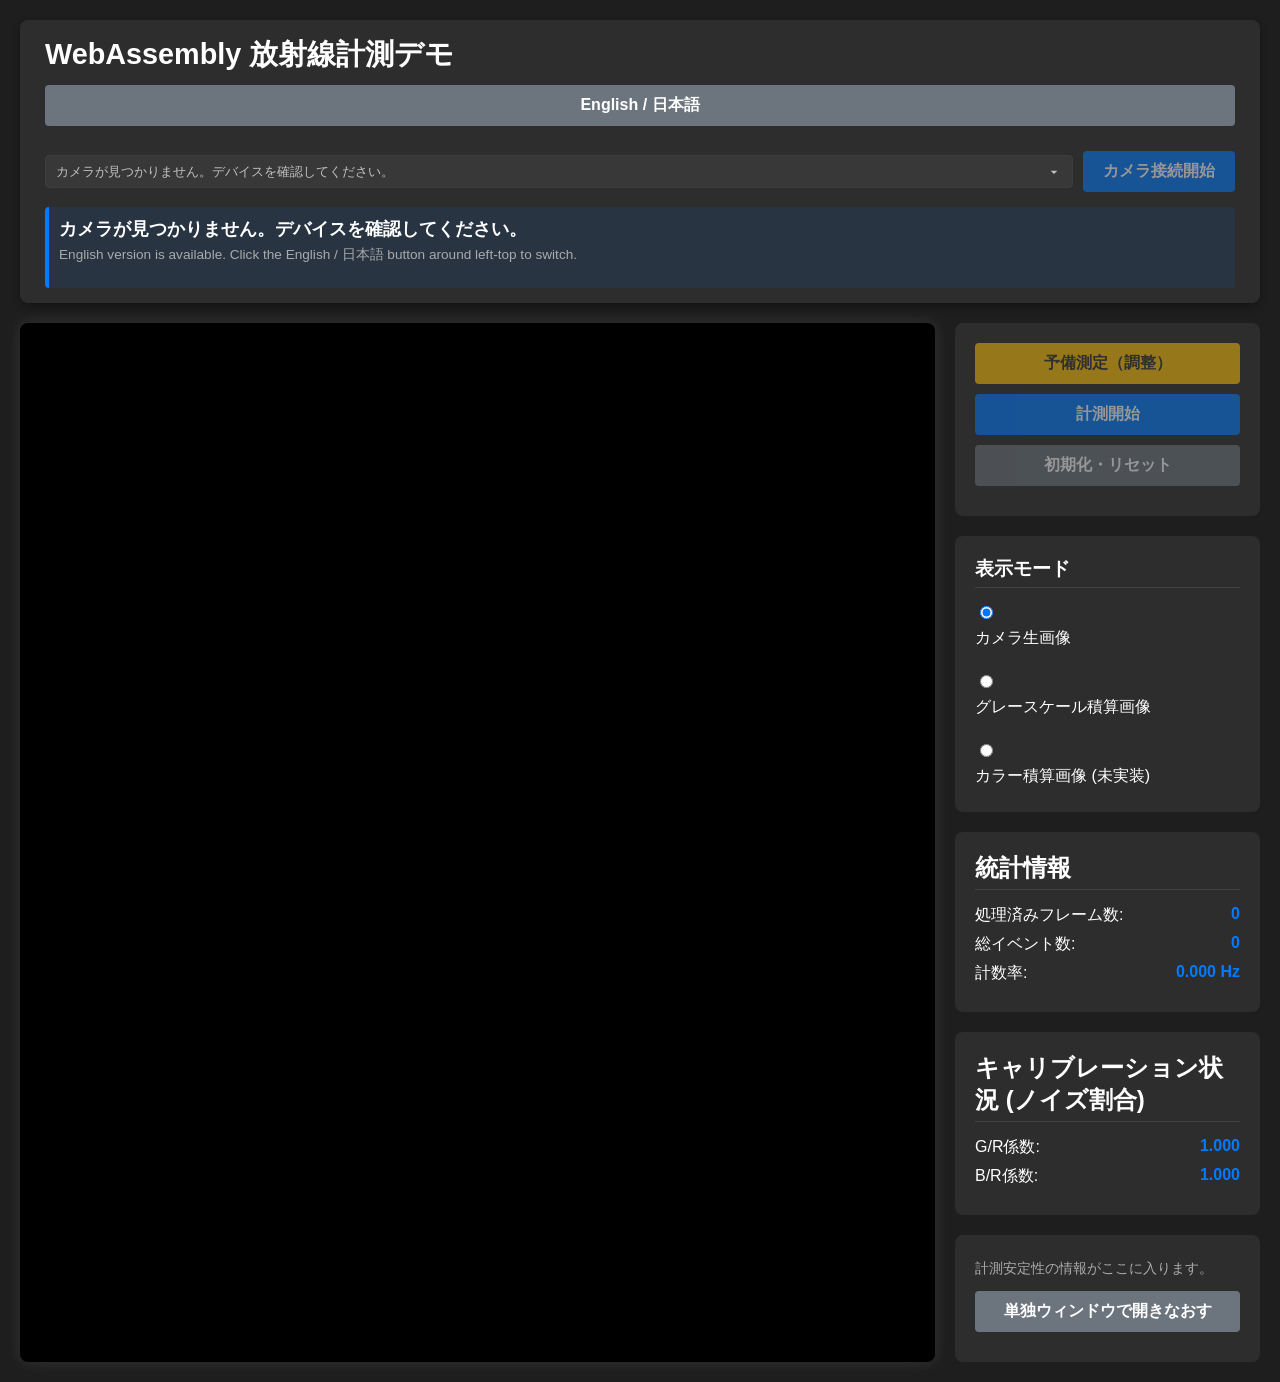
<file: index.html>
<!DOCTYPE html>
<html lang="ja">
<head>
    <meta charset="UTF-8">
    <meta name="viewport" content="width=device-width, initial-scale=1.0">
    <title>TERAMAS-CC てらますしーしー</title>
    <link rel="stylesheet" href="style.css">
</head>
<body>
    <div class="container">
        <header class="header">
            <h1 id="main-header">WebAssembly 放射線計測デモ</h1>
            <div class="controls-top">
                <button id="lang-button" class="btn btn-secondary">English / 日本語</button>
            </div>

            <div class="camera-selection">
                <select id="camera-select" disabled></select>
                <button id="connect-camera-button" class="btn btn-primary">カメラ接続開始</button>
            </div>
            
            <div class="status-box">
                <p id="status-message" class="status-initial-ready">カメラ接続を待機しています。</p>
                <p class="status-hint" id="status-hint-lang">English version is available. Click the English / 日本語 button around left-top to switch.</p>
            </div>
        </header>

        <main class="main-content">
            <div class="display-area">
                <video id="camera-feed" playsinline autoplay muted></video>
                <canvas id="display-canvas" style="display: none;"></canvas>
            </div>
            
            <div class="right-panel">
                <div class="measurement-controls">
                    <button id="preliminary-button" class="btn btn-action" disabled>予備測定（調整）</button>
                    <button id="start-button" class="btn btn-primary" disabled>計測開始</button>
                    <button id="reset-button" class="btn btn-secondary" disabled>初期化・リセット</button>
                </div>

                <div class="view-mode-selector">
                    <h3>表示モード</h3>
                    <div class="radio-group">
                        <input type="radio" id="mode-live" name="view-mode" value="REALTIME" checked>
                        <label for="mode-live" id="mode-live-label">カメラ生画像</label><br>

                        <input type="radio" id="mode-grayscale" name="view-mode" value="GRAYSCALE">
                        <label for="mode-grayscale" id="mode-grayscale-label">グレースケール積算画像</label><br>
                        
                        <input type="radio" id="mode-color" name="view-mode" value="COLOR">
                        <label for="mode-color" id="mode-color-label">カラー積算画像 (未実装)</label>
                    </div>
                </div>

                <div class="statistics">
                    <h2>統計情報</h2>
                    <p><span id="frame-label">処理済みフレーム数:</span> <span id="frame-count">0</span></p>
                    <p><span id="event-label">総イベント数:</span> <span id="event-count">0</span></p>
                    <p><span id="rate-label">計数率:</span> <span id="rate-value">0.000 Hz</span></p>
                </div>

                <div class="calibration-info">
                    <h2 id="header-calib">キャリブレーション状況 (ノイズ割合)</h2>
                    <p><span id="factor-gr-label">G/R係数:</span> <span id="factor-gr-value">1.000</span></p>
                    <p><span id="factor-br-label">B/R係数:</span> <span id="factor-br-value">1.000</span></p>
                </div>
                
                <div class="utility-controls">
                    <p class="status-hint">計測安定性の情報がここに入ります。</p>
                    <button id="dedicated-window-button" class="btn btn-secondary">単独ウィンドウで開きなおす</button>
                </div>
            </div>
        </main>
    </div>

    <script src="teramas-cc.js"></script>
    <script>
        window.goatcounter = {
            path: function(p) { return 'TERAMAS-CC' }
        };
    </script>
    <script data-goatcounter="https://sorano-akari-academy.goatcounter.com/count"
            async src="//gc.zgo.at/count.js"></script>
</body>
</html>
</file>
<file: style.css>
/* style.css (Dark Mode) */

:root {
    --color-background: #1e1e1e;
    --color-surface: #2d2d2d;
    --color-text: #ffffff;
    --color-text-secondary: #aaaaaa;
    --color-primary: #007bff; /* Start Button Blue */
    --color-action: #ffc107; /* Preliminary Button Yellow */
    --color-secondary: #6c757d; /* Reset Button Gray */
    --color-status-success: #28a745;
    --color-status-warning: #ff8c00;
}

body {
    font-family: -apple-system, BlinkMacSystemFont, "Segoe UI", Roboto, "Helvetica Neue", Arial, sans-serif;
    background-color: var(--color-background);
    color: var(--color-text);
    margin: 0;
    padding: 20px;
    display: flex;
    justify-content: center;
    min-height: 100vh;
}

.container {
    display: flex;
    flex-direction: column;
    width: 100%;
    max-width: 1400px;
    gap: 20px;
}

/* ヘッダーとステータス */
.header {
    background-color: var(--color-surface);
    padding: 15px 25px;
    border-radius: 8px;
    box-shadow: 0 4px 8px rgba(0, 0, 0, 0.3);
}

.controls-top {
    display: flex;
    justify-content: flex-end;
}

h1 {
    margin: 0 0 10px 0;
    font-size: 1.8em;
    color: var(--color-text);
}

.status-box {
    margin-top: 10px;
    padding: 10px;
    border-radius: 4px;
    background-color: rgba(0, 123, 255, 0.1); /* Primary color slight background */
    border-left: 4px solid var(--color-primary);
}

#status-message {
    margin: 0;
    font-size: 1.1em;
    font-weight: bold;
}

.status-hint {
    margin-top: 5px;
    font-size: 0.85em;
    color: var(--color-text-secondary);
}

/* メインコンテンツレイアウト */
.main-content {
    display: flex;
    gap: 20px;
    flex-grow: 1;
}

.display-area {
    flex: 3; /* カメラ/キャンバス領域を広く */
    background-color: #000;
    border-radius: 8px;
    overflow: hidden;
    position: relative;
    box-shadow: 0 0 15px rgba(255, 255, 255, 0.1);
}

#camera-feed, #display-canvas {
    width: 100%;
    height: auto;
    display: block;
}

.right-panel {
    flex: 1; /* コントロールパネルを右側に */
    display: flex;
    flex-direction: column;
    gap: 20px;
}

/* コントロールと情報パネル */
.measurement-controls, .statistics, .calibration-info, .view-mode-selector, .utility-controls {
    background-color: var(--color-surface);
    padding: 20px;
    border-radius: 8px;
}

h2, h3 {
    margin-top: 0;
    color: var(--color-text);
    border-bottom: 1px solid #444;
    padding-bottom: 5px;
    margin-bottom: 15px;
}

/* ボタン */
.btn {
    padding: 10px 15px;
    border: none;
    border-radius: 4px;
    cursor: pointer;
    font-size: 1em;
    font-weight: bold;
    transition: background-color 0.2s, opacity 0.2s;
    width: 100%;
    margin-bottom: 10px;
}

.btn-primary {
    background-color: var(--color-primary);
    color: var(--color-text);
}

.btn-action {
    background-color: var(--color-action);
    color: #333; /* Dark text for yellow */
}

.btn-secondary {
    background-color: var(--color-secondary);
    color: var(--color-text);
}

.btn:disabled {
    opacity: 0.5;
    cursor: not-allowed;
}

.measurement-controls button {
    margin-bottom: 10px;
}

/* 統計情報 */
.statistics p, .calibration-info p {
    display: flex;
    justify-content: space-between;
    margin: 8px 0;
}

.statistics span:nth-child(2), .calibration-info span:nth-child(2) {
    font-weight: bold;
    color: var(--color-primary);
}

/* ラジオボタン */
.radio-group label {
    font-weight: normal;
    cursor: pointer;
    display: block;
    padding: 5px 0;
}

.radio-group input[type="radio"] {
    margin-right: 8px;
}

/* レスポンシブ対応 (スマートフォンなど) */
@media (max-width: 1000px) {
    .main-content {
        flex-direction: column;
    }

    .right-panel {
        flex-direction: column;
    }
}

/* style.css の任意の場所に追加する CSS コード */

.camera-selection {
    display: flex;
    gap: 10px;
    align-items: center;
    margin: 15px 0;
}

#camera-select {
    padding: 8px 10px;
    border-radius: 4px;
    border: 1px solid #444;
    background-color: #3d3d3d; /* Surface color dark tone */
    color: var(--color-text);
    flex-grow: 1;
    min-width: 200px;
    /* ドロップダウンの矢印の色を明るくする */
    -webkit-appearance: none;
    -moz-appearance: none;
    appearance: none;
    background-image: url("data:image/svg+xml,%3Csvg xmlns='http://www.w3.org/2000/svg' viewBox='0 0 24 24' fill='%23ffffff'%3E%3Cpath d='M7 10l5 5 5-5z'/%3E%3C/svg%3E");
    background-repeat: no-repeat;
    background-position: right 10px center;
    background-size: 16px;
}

#connect-camera-button {
    /* btn-primary のスタイルを適用しつつ、調整 */
    width: auto;
    padding: 10px 20px;
    margin-bottom: 0; 
}
</file>
